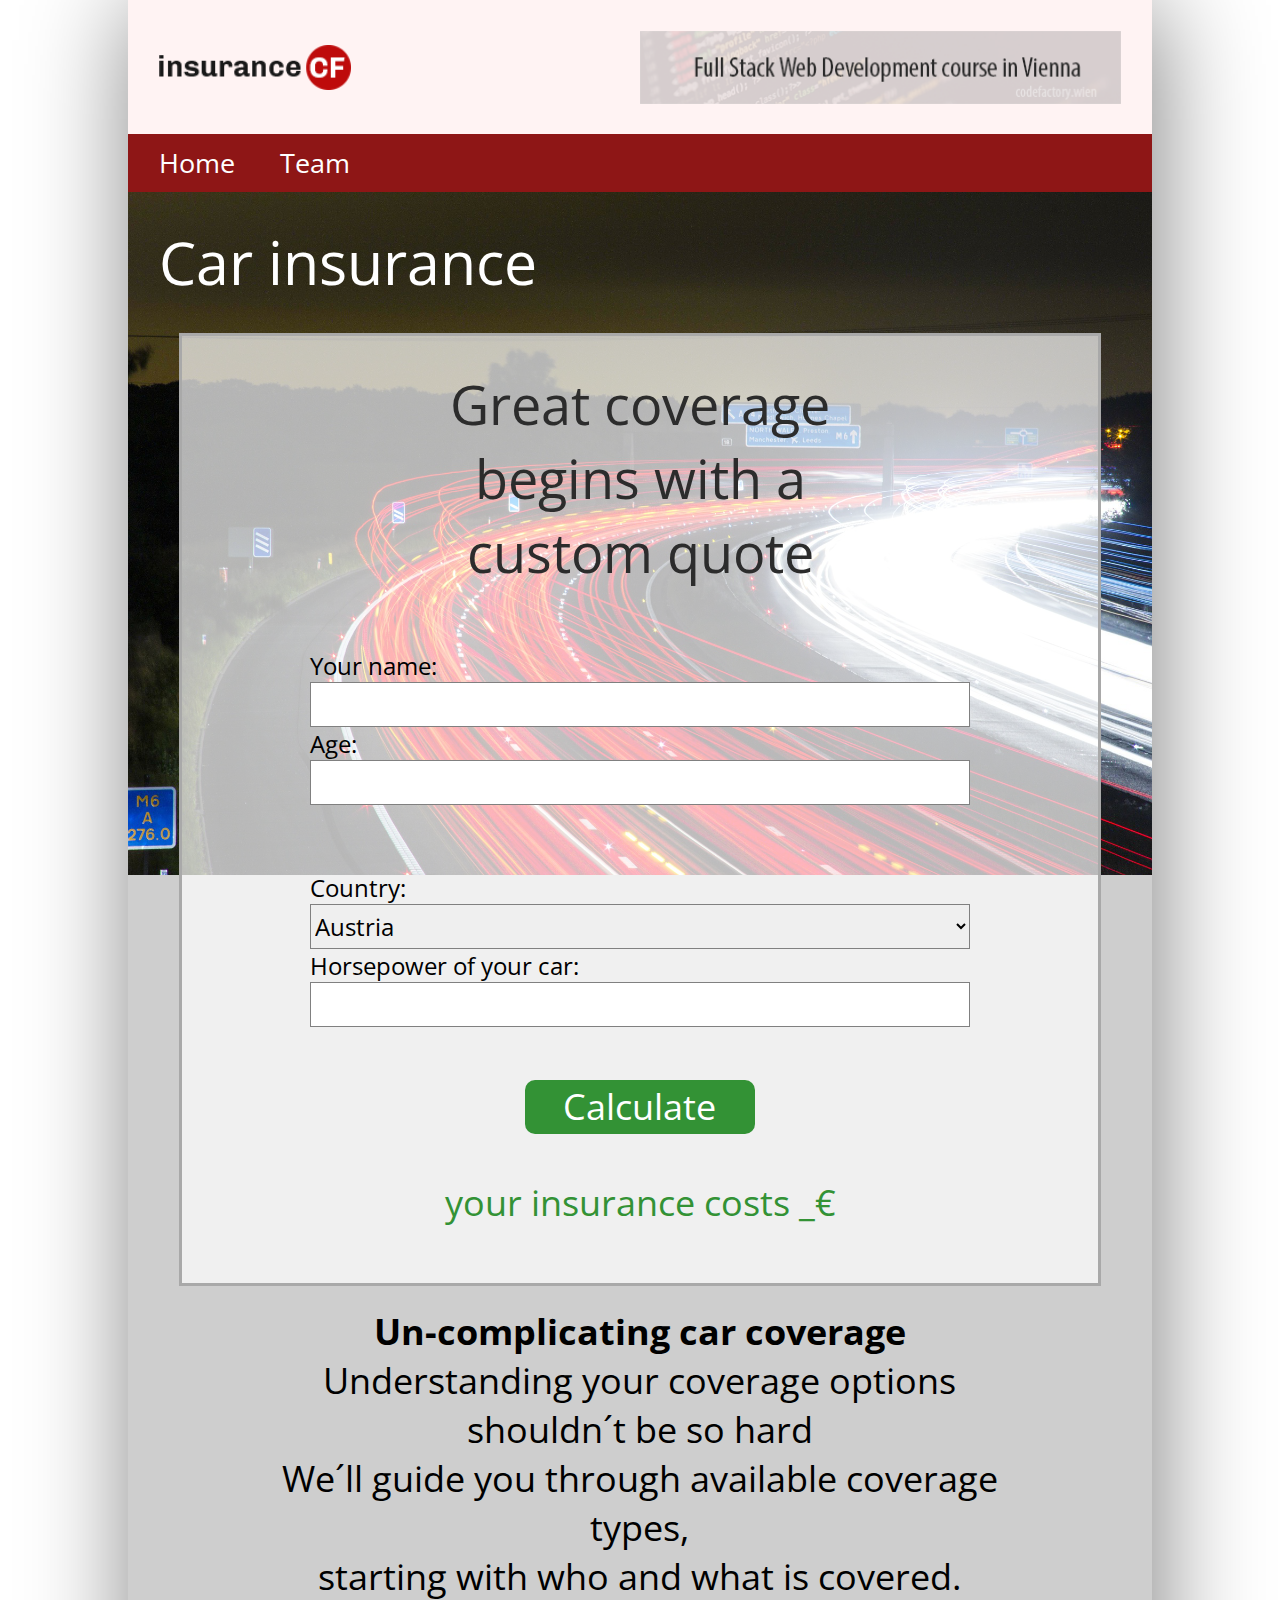
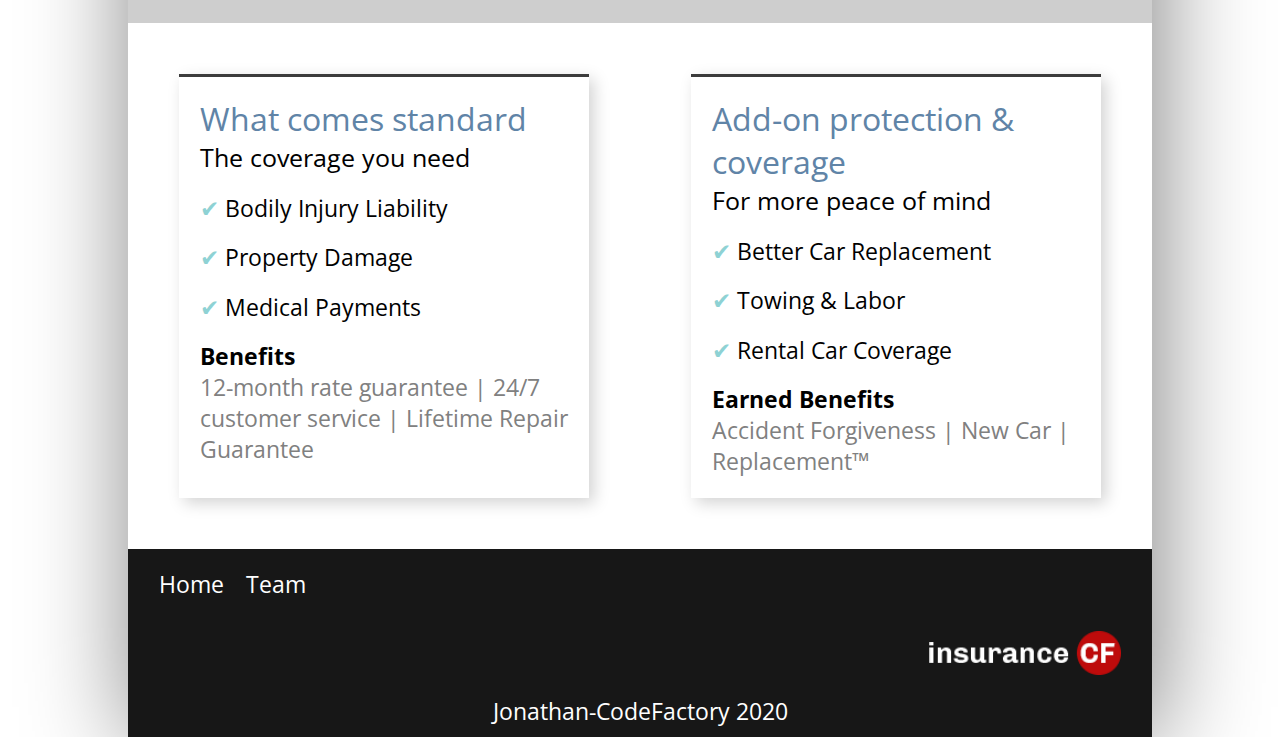
<file: index.html>
<!DOCTYPE html>
<html>
<head>
	

	<link rel="stylesheet" type="text/css" href="css\style.css">
	<link href="https://fonts.googleapis.com/css?family=Open+Sans&display=swap" rel="stylesheet">
	<meta name="viewport" content="width=device-width, initial-scale=1.0">


	<title>CodeReview3</title>
</head>
<body>
	<div id = "bigContainer">

		<header>

			<div id = h_banner>
				<div id = "h_images">
					<img id = "h_logo" src="pics\logo.png" alt="insuranceCF">
					<img id = "h_banner" src="pics\banner.png" alt="fswd">
				</div>

			</div>

			<div id = "h_navbar">
				<ul>
					<a href = "index.html"><li>Home</li></a>
					<a href = "team.html"><li>Team</li></a>
				</ul>
			</div>

		</header>

		<main>

			<div id = "m_container">
				
				<div  id = "m_textOverForm">
				
				<p>Car insurance</p>

				</div>




				<div id = "m_formContainer">
					
					<p id = "m_formheadertext">
					Great coverage begins with a custom quote
					</p>

					<form id = "m_form">
						
						<div id = "m_formlineone">
							
							<div>
								<p>Your name:<br></p>
								<input id = "m_formname">
							</div>

							<div>
								<p>Age:<br></p>
								<input id = "m_formage" type="text" name="age">
							</div>

						</div>


						<div id = "m_formlinetwo">
							
							<div>

								<p>Country:<br></p>			
								<select id="m_country" name="country" class="form-control">
									<option value="Austria">Austria</option>
									<option value="Hungary">Hungary</option>
									<option value="Grecce">Grecce</option>
								</select>
							</div>

							<div>
								<p>Horsepower of your car:<br></p>
								<input id = "m_formhp" type="text" name="Horsepower">
							</div>

						</div>

						<div id = "m_formbutton">
							<button id = "m_formbutton"type="button">Calculate</button>
						</div>

						<div id = "m_formresult">

							<p id = "m_formcalculation">your insurance costs _€<br></p>
							
						</div>

					</form>
						
				</div>

				<div id = "m_textUnderForm">
					<p>
						<b>Un-complicating car coverage</b><br>
						Understanding your coverage options shouldn´t be so hard<br>
						We´ll guide you through available coverage types,<br>
						starting with who and what is covered.
					 </p>
				</div>

				<div id = "m_underFormColumns">

					<div id = "m_leftColumn">
						
						<p id = "m_leftColumnHeader">What comes standard</p>
						<p id = "m_leftColumnSubheader">The coverage you need</p>
						<ul>
							<li><span class = "m_checks">✔</span> Bodily Injury Liability</li>
							<li><span class = "m_checks">✔</span> Property Damage</li>
							<li><span class = "m_checks">✔</span> Medical Payments</li>
						</ul>
						<p id = "m_leftBenefitsHeader">Benefits</p>
						<p id = "m_leftBenefits">12-month rate guarantee | 24/7 customer service | Lifetime Repair Guarantee</p>
						
					</div>

					<div id = "m_rightColumn">

						<p id = "m_rightColumnHeader">Add-on protection & coverage</p>
						<p id = "m_rightColumnSubheader">For more peace of mind</p>
						<ul>
							<li><span class = "m_checks">✔</span> Better Car Replacement</li>
							<li><span class = "m_checks">✔</span> Towing & Labor</li>
							<li><span class = "m_checks">✔</span> Rental Car Coverage</li>
						</ul>
						<p id = "m_rightBenefitsHeader">Earned Benefits</p>
						<p id = "m_rightBenefits">Accident Forgiveness | New Car | Replacement™</p>
					</div>
					
				</div>

			</div>
	
		</main>

		<footer>

			<div id = "f_navbar">
				<ul>
					<a href = "index.html"><li>Home</li></a>
					<a href = "team.html"><li>Team</li></a>
				</ul>
			</div>

			<div id = "f_image">

				<img id = "f_logo" src="pics\logo-inv.png" alt="insuranceCF">
			</div>

			<div id = "f_text">
				<p>Jonathan-CodeFactory 2020</p>
			</div>
		</footer>
		

	</div>
	<script src="json\data.json" type="text/javascript" charset="utf-8"></script>
	<script src="javascript\script.js" type="text/javascript" charset="utf-8"></script>
</body>
</html>
</file>
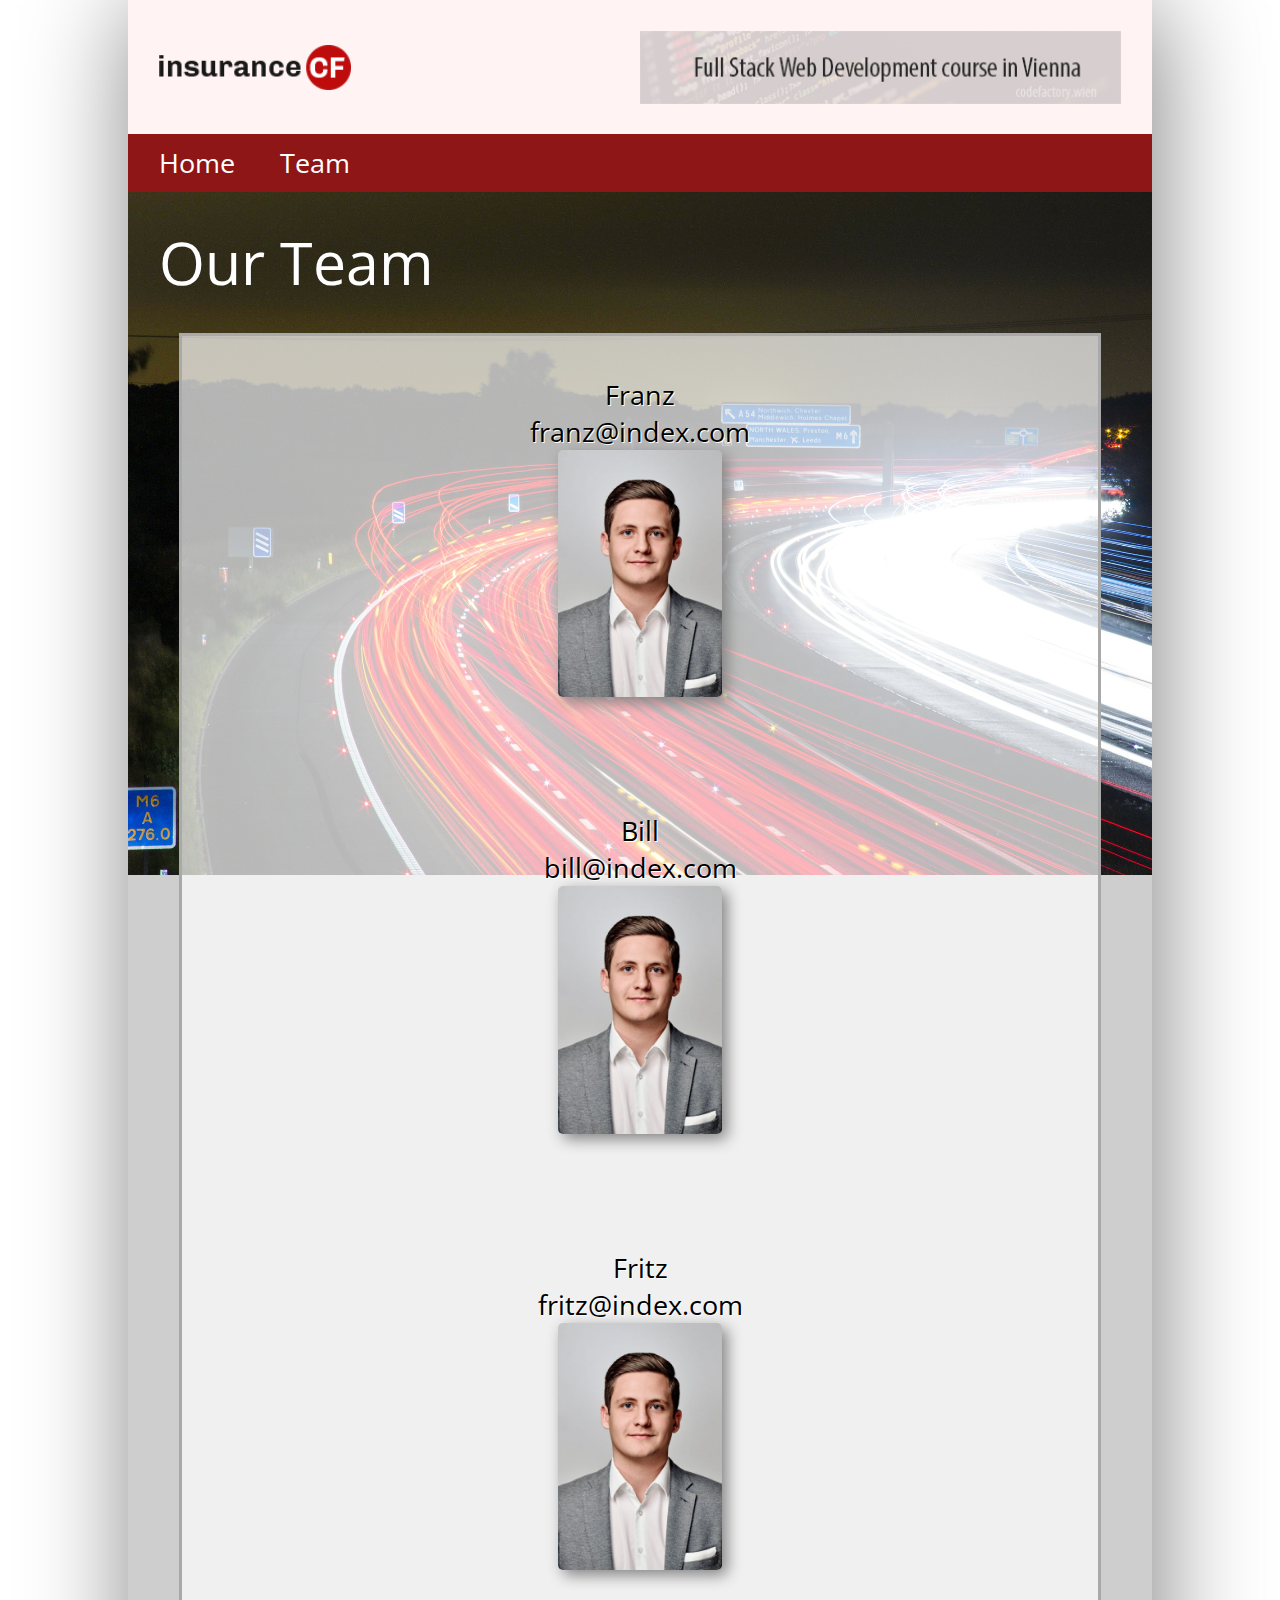
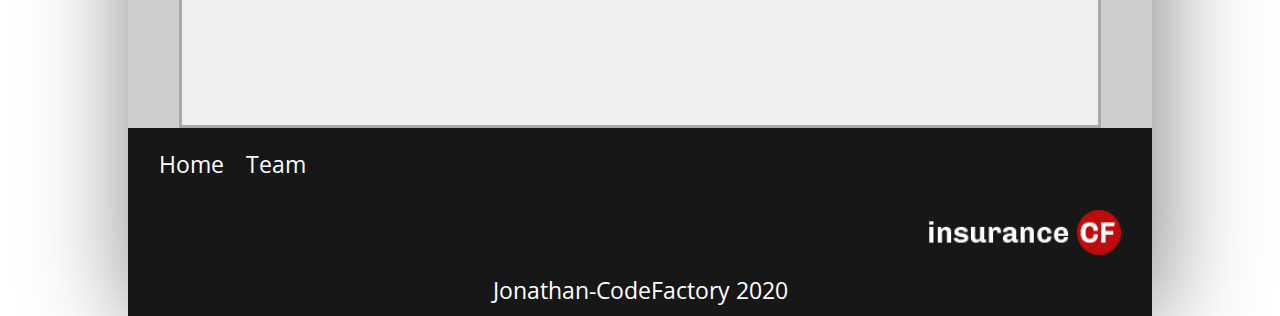
<file: team.html>
<!DOCTYPE html>
<html>
<head>
	

	<link rel="stylesheet" type="text/css" href="css\style.css">

	<link rel="stylesheet" type="text/css" href="css\styleteam.css">
	<link href="https://fonts.googleapis.com/css?family=Open+Sans&display=swap" rel="stylesheet">
	<meta name="viewport" content="width=device-width, initial-scale=1.0">


	<title>CodeReview3</title>
</head>
<body>

	<div id = "bigContainer">

		<header>

			<div id = h_banner>
				<div id = "h_images">
					<img id = "h_logo" src="pics\logo.png" alt="insuranceCF">
					<img id = "h_banner" src="pics\banner.png" alt="fswd">
				</div>

			</div>

			<div id = "h_navbar">
				<ul>
					<a href = "index.html"><li>Home</li></a>
					<a href = "team.html"><li>Team</li></a>
				</ul>
			</div>

		</header>
		
		<main>
			<div id= "m_container">
				
				<div id = "m_textOverForm">
					
					<p>Our Team</p>
				</div>

				<div id = "m_formContainer">

						<div id = "m_teamcontainer">
							
						</div>

				</div>
				
			</div>
		</main>


		<footer>

			<div id = "f_navbar">
				<ul>
					<a href = "index.html"><li>Home</li></a>
					<a href = "team.html"><li>Team</li></a>
				</ul>
			</div>

			<div id = "f_image">

				<img id = "f_logo" src="pics\logo-inv.png" alt="insuranceCF">
			</div>

			<div id = "f_text">
				<p>Jonathan-CodeFactory 2020</p>
			</div>
		</footer>

	</div>


	<script src="json\data.json" type="text/javascript" charset="utf-8"></script>

	<script src="javascript\scriptteam.js" type="text/javascript" charset="utf-8"></script>
</body>
</html>
</file>
